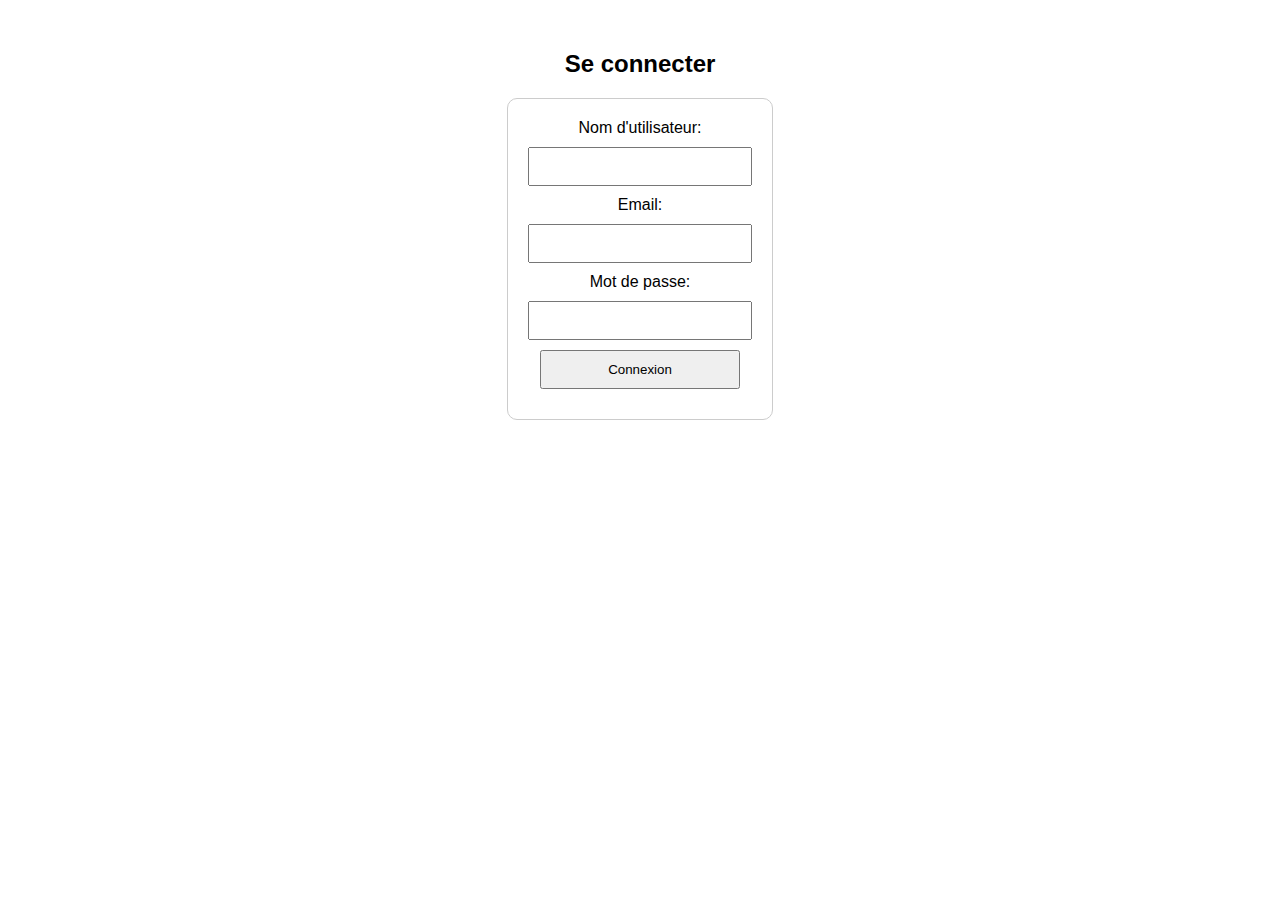
<file: vues/clients/connexion.html>
<!DOCTYPE html>
<html lang="fr">
<head>
  <meta charset="UTF-8">
  <title>Connexion</title>
  <link rel="stylesheet" href="../../assets/css/style.css">
</head>
<body>
  <h2>Se connecter</h2>
  <form id="form-connexion">
    
    <label for="username">Nom d'utilisateur:</label>
        <input type="text" id="username" name="username" required>

        <label for="email">Email:</label>
        <input type="email" id="email" name="email" required>

        <label for="password">Mot de passe:</label>
        <input type="password" id="password" name="password" required>

        <button type="submit">Connexion</button>

  </form>

  <div id="message"></div>

  <script src="../../assets/js/auth.js"></script>
</body>
</html>
</file>
<file: assets/css/style.css>
body {
  font-family: Arial, sans-serif;
  text-align: center;
  margin-top: 50px;
}

form {
  display: inline-block;
  padding: 20px;
  border: 1px solid #ccc;
  border-radius: 10px;
}

input, button {
  display: block;
  margin: 10px auto;
  padding: 10px;
  width: 200px;
}

#message {
  margin-top: 15px;
  color: green;
}
</file>
